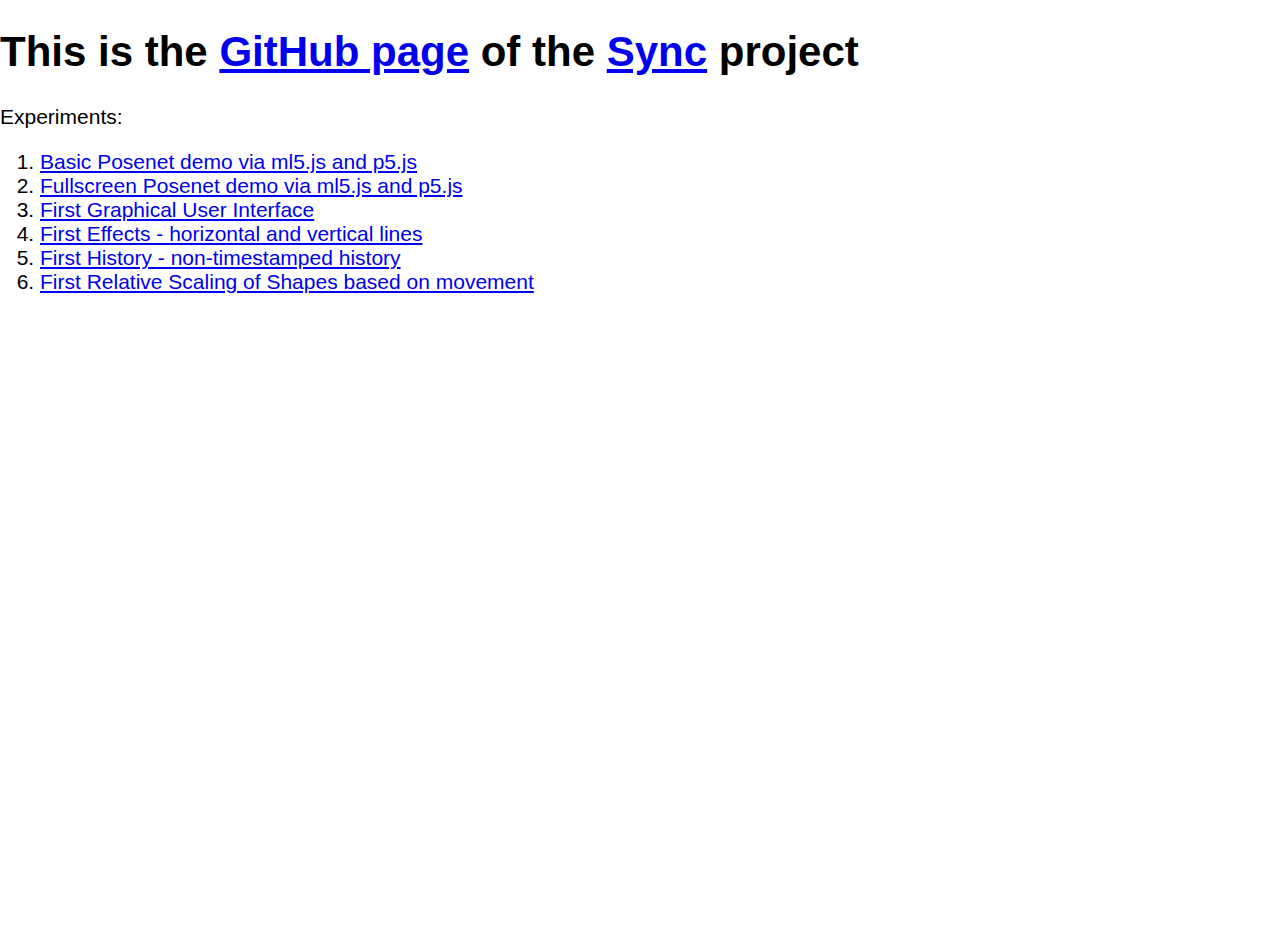
<file: docs/index.html>
<!DOCTYPE html>
<!-- 🇬🇧🏴󠁧󠁢󠁷󠁬󠁳󠁿🏴‍☠️ -->
<html lang="en-GB">

<head>
  <meta charset="utf-8">
  <meta name="viewport" content="width=device-width">
  <!-- Stylesheets below -->
  <link rel="stylesheet" type="text/css" href="normalize.css">
  <!-- Normalize.css (sic) https://necolas.github.io/normalize.css/ -->
  <link rel="stylesheet" type="text/css" href="style.css">
  <!-- Favicon links below -->
  <link rel="apple-touch-icon" sizes="180x180" href="apple-touch-icon.png">
  <link rel="icon" type="image/png" sizes="32x32" href="favicon-32x32.png">
  <link rel="icon" type="image/png" sizes="16x16" href="favicon-16x16.png">
  <link rel="manifest" href="site.webmanifest">
  <!-- favicons generated at https://favicon.io/favicon-generator/ -->
  <title>Sync Github Page</title>
</head>

<body>
  <h1>This is the <a href="https://pages.github.com/">GitHub page</a> of the <a href="https://github.com/JGL/Sync">Sync</a> project</h1>
  <p>Experiments:
    <ol>
      <li><a href="01_posenetViaml5jsAndp5js/index.html">Basic Posenet demo via ml5.js and p5.js</a></li>
      <li><a href="02_fullScreen/index.html">Fullscreen Posenet demo via ml5.js and p5.js</a></li>
      <li><a href="03_firstGUI/index.html">First Graphical User Interface</a></li>
      <li><a href="04_firstEffects/index.html">First Effects - horizontal and vertical lines</a></li>
      <li><a href="05_firstHistory/index.html">First History - non-timestamped history</a></li>
      <li><a href="06_firstRelative/index.html">First Relative Scaling of Shapes based on movement</a></li>
    </ol>
  </p>
</body>

</html>
</file>
<file: docs/style.css>
/* fullscreen fun via https://dev.to/lennythedev/css-gotcha-how-to-fill-page-with-a-div-270j*/

/* include border and padding in element width and height */
* {
    box-sizing: border-box;
}

/* override browser default */
html,
body {
    margin: 0;
    padding: 0;
}

/* use viewport-relative units to cover page fully */
body {
    height: 100vh;
    width: 100vw;
    background: white;
    background-color: white;
    color: black;
    text-rendering: optimizeLegibility;
    -webkit-font-kerning: normal;
    font-kerning: normal;
    -webkit-text-size-adjust: 100%;
    -moz-text-size-adjust: 100%;
    -ms-text-size-adjust: 100%;
    text-size-adjust: 100%;
    -webkit-font-smoothing: antialiased;
    -moz-osx-font-smoothing: grayscale;
    font-size: 21px;
    /* medium.com size! */
    font-style: normal;
    font-family: -apple-system,
        BlinkMacSystemFont,
        Segoe UI,
        Helvetica,
        Arial,
        sans-serif,
        Apple Color Emoji,
        Segoe UI Emoji;
    /* via https://css-tricks.com/three-css-alternatives-to-javascript-navigation/ */
}
</file>
